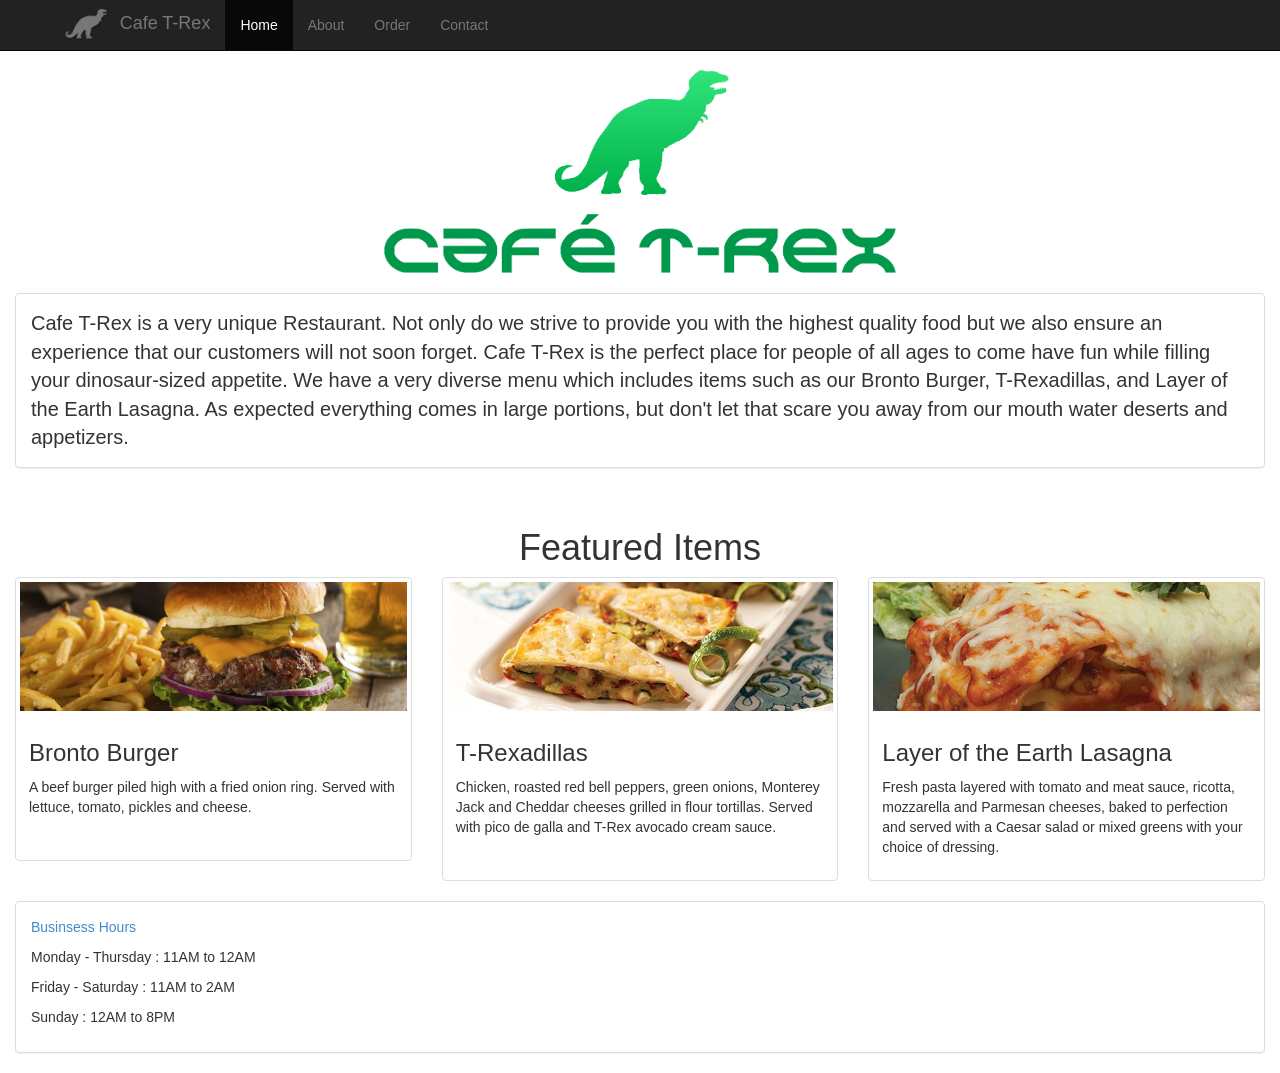
<file: Cafe TRex/src/main/webapp/index.html>
<!DOCTYPE html>
<html lang="en">
<head><meta http-equiv="Content-Type" content="text/html; charset=UTF-8">
    <meta charset="utf-8">
    <meta http-equiv="X-UA-Compatible" content="IE=edge">
    <meta name="viewport" content="width=device-width, initial-scale=1">
    <meta name="description" content="Cafe T-Rex CSCI 4830 Website">
    <meta name="author" content="">
    <link rel="shortcut icon" href="images/favicon.ico" type="image/x-icon">
    <link rel="icon" href="images/favicon.ico" type="image/x-icon">

    <title>Cafe T-Rex</title>

    <!-- Bootstrap core CSS -->
    <link href="lib/dependencies/css/bootstrap.min.css" rel="stylesheet">

    <!-- Custom styles for this template -->
    <link href="lib/dependencies/css/style.css" rel="stylesheet">

</head>

<body>

	<!--Begin Top Menu -->
    <nav class="navbar navbar-inverse navbar-fixed-top">
        <div class="container">
            <div class="navbar-header">
                <button type="button" class="navbar-toggle collapsed" data-toggle="collapse" data-target="#navbar" aria-expanded="false" aria-controls="navbar">
                    <span class="sr-only">Toggle navigation</span>
                    <span class="icon-bar"></span>
                    <span class="icon-bar"></span>
                    <span class="icon-bar"></span>
                </button>
				<a href="/"><img style="padding:4px 0px 0px 0px; float:none" class="navbar-brand" src="images/small-icon.png"  alt="Small Logo" onmouseover="this.src='images/small-icon-white.png';" onmouseout="this.src='images/small-icon.png';"  /></a>
                <a class="navbar-brand" style="float:none" href="/">Cafe T-Rex</a>
            </div>
            <div id="navbar" class="collapse navbar-collapse">
                <ul class="nav navbar-nav">
                    <li class="active"><a href="/">Home</a></li>
                    <li><a href="about.html">About</a></li>
                    <li><a href="order/order.jsp">Order</a></li>
                    <li><a href="contact.html">Contact</a></li>

                </ul>
            </div>
        </div>
    </nav>
	<!--End Top Menu -->

    <div>
        <br />
        <div class="span4"><img class="center-block" alt="Logo" src="images/logo.png" style="max-width:40%;" /></div>
        <br />
		
    </div>

	<div class="col-md-12">
	
				<div class="panel panel-default">
				<div class="panel-body">
				<span style="font-size:20px">
			Cafe T-Rex is a very unique Restaurant. Not only do we strive to provide you with the highest quality food but we also ensure an experience that our customers will not soon forget. Cafe T-Rex is the perfect place for people of all ages to come have fun while filling your dinosaur-sized appetite. We have a very diverse menu which includes items such as our Bronto Burger, T-Rexadillas, and Layer of the Earth Lasagna. As expected everything comes in large portions, but don't let that scare you away from our mouth water deserts and appetizers.
			</span>
				</div>

			</div>
		
		</div>
		
	

	
    <br>

    <div class="col-md-12">
        <div class="text-center">
		<br />
            <h1>Featured Items</h1></div>
        <div class="row">
            <div class="col-md-4">
                <div class="thumbnail">
                    <img alt="Bootstrap Thumbnail First" src="images/burger.jpg" />
                    <div class="caption">
                        <h3>
								Bronto Burger
							</h3>
                        <p>
                            A beef burger piled high with a fried onion ring. Served with lettuce, tomato, pickles and cheese.
                            <br />
                            <br />
                        </p>
                    </div>
                </div>
            </div>
            <div class="col-md-4">
                <div class="thumbnail">
                    <img alt="Bootstrap Thumbnail Second" src="images/rillas.jpg" />
                    <div class="caption">
                        <h3>
								T-Rexadillas
							</h3>
                        <p>
                            Chicken, roasted red bell peppers, green onions, Monterey Jack and Cheddar cheeses grilled in flour tortillas. Served with pico de galla and T-Rex avocado cream sauce.
                            <br />
                            <br />
                        </p>
                    </div>
                </div>
            </div>
            <div class="col-md-4">
                <div class="thumbnail">
                    <img alt="Bootstrap Thumbnail Third" src="images/lasagna.png" />
                    <div class="caption">
                        <h3>
								Layer of the Earth Lasagna
							</h3>
                        <p>
                            Fresh pasta layered with tomato and meat sauce, ricotta, mozzarella and Parmesan cheeses, baked to perfection and served with a Caesar salad or mixed greens with your choice of dressing.
                        </p>
                    </div>
                </div>
            </div>
        </div>
    </div>


	<br />
	

	<div class="container-fluid">
	<div class="row">
		<div class="col-md-12">
			<div class="panel panel-default">
				<div class="panel-body">
					<p class="text-primary">Businsess Hours</p>
					<p>Monday - Thursday : 11AM to 12AM</p>
					<p>Friday - Saturday : 11AM to 2AM</p>
					<p>Sunday : 12AM to 8PM</p>
				</div>

			</div>
		</div>
	</div>
	</div>

    <script src="lib/dependencies/jquery.min.js"></script>
    <script src="lib/dependencies/bootstrap.min.js"></script>

</body>

</html>
</file>
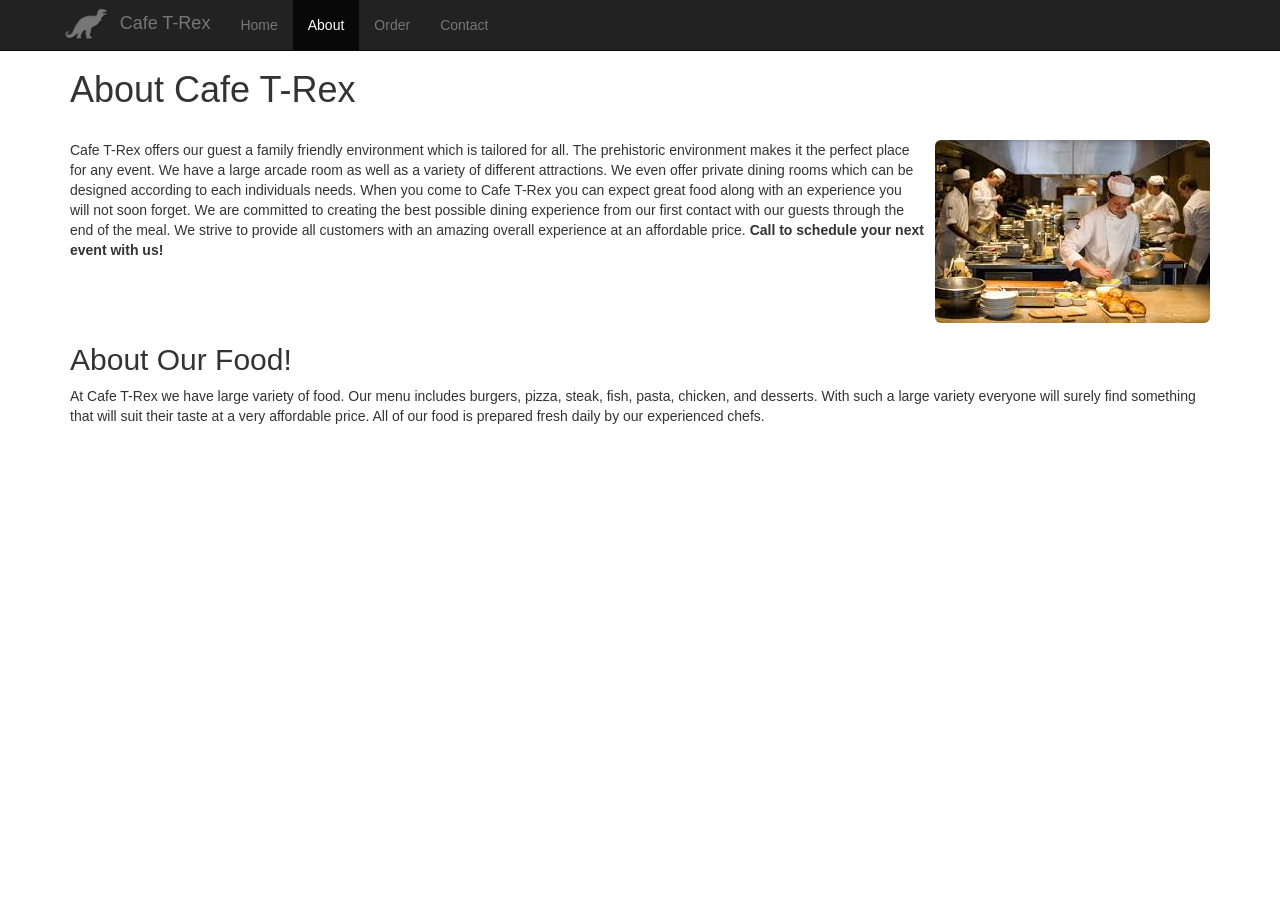
<file: Cafe TRex/src/main/webapp/about.html>
<!DOCTYPE html>

<html lang="en"><head><meta http-equiv="Content-Type" content="text/html; charset=UTF-8">
    <meta charset="utf-8">
    <meta http-equiv="X-UA-Compatible" content="IE=edge">
    <meta name="viewport" content="width=device-width, initial-scale=1">
    <meta name="description" content="Cafe T-Rex CSCI 4830 Website">
    <meta name="author" content="">
    <link rel="shortcut icon" href="images/favicon.ico" type="image/x-icon">
    <link rel="icon" href="images/favicon.ico" type="image/x-icon">

    <title>Cafe T-Rex - About</title>

    <!-- Bootstrap core CSS -->
    <link href="lib/dependencies/css/bootstrap.min.css" rel="stylesheet">

    <!-- Custom styles for this template -->
    <link href="lib/dependencies/css/style.css" rel="stylesheet">

    </head>

  <body>

	<!--Begin Top Menu -->
    <nav class="navbar navbar-inverse navbar-fixed-top">
        <div class="container">
            <div class="navbar-header">
                <button type="button" class="navbar-toggle collapsed" data-toggle="collapse" data-target="#navbar" aria-expanded="false" aria-controls="navbar">
                    <span class="sr-only">Toggle navigation</span>
                    <span class="icon-bar"></span>
                    <span class="icon-bar"></span>
                    <span class="icon-bar"></span>
                </button>
				<a href="/"><img style="padding:4px 0px 0px 0px; float:none" class="navbar-brand" src="images/small-icon.png"  alt="Small Logo" onmouseover="this.src='images/small-icon-white.png';" onmouseout="this.src='images/small-icon.png';"  /></a>
                <a class="navbar-brand" style="float:none" href="/">Cafe T-Rex</a>
            </div>
            <div id="navbar" class="collapse navbar-collapse">
                <ul class="nav navbar-nav">
                    <li><a href="/">Home</a></li>
                    <li class="active"><a href="about.html">About</a></li>
                    <li><a href="order/order.jsp">Order</a></li>
                    <li><a href="contact.html">Contact</a></li>

                </ul>
            </div>
        </div>
    </nav>
	<!--End Top Menu -->

    <div class="container">
      <div class="starter-template">
      
        <h1>About Cafe T-Rex</h1>
		<br />
      </div>

<div class="container-fluid">
	<div class="row">
		<div class="col-md-12">
			<div class="row">
				<div class="col-md">
					<img  style='float:right; margin-left:10px' alt="Kitchen" src="images/kitchen.jpg" class="img-rounded" />
					<p>
						Cafe T-Rex offers our guest a family friendly environment which is tailored for all. The prehistoric environment makes it the perfect place for any event.
						We have a large arcade room as well as a variety of different attractions. We even offer private dining rooms which can be designed according to each 
						individuals needs. When you come to Cafe T-Rex you can expect great food along with an experience you will not soon forget. We are committed to creating the 
						best possible dining experience from our first contact with our guests through the end of the meal. We strive to provide all customers with an amazing 
						overall experience at an affordable price. <strong>Call to schedule your next event with us!</strong>
					</p>
				</div>
			</div>
			<div class="row">
				<div class="col-md">
					<h2>
						About Our Food!
					</h2>
					<p>
						At Cafe T-Rex we have large variety of food. Our menu includes burgers, pizza, steak, fish, pasta, chicken, and desserts. 
						With such a large variety everyone will surely find something that will suit their taste at a very affordable price. All of 
						our food is prepared fresh daily by our experienced chefs. 
					</p>
				</div>
			</div>
		</div>
	</div>
</div>


    </div><!-- /.container -->
	
    <script src="lib/dependencies/jquery.min.js"></script>
    <script src="lib/dependencies/bootstrap.min.js"></script>

</body></html>
</file>
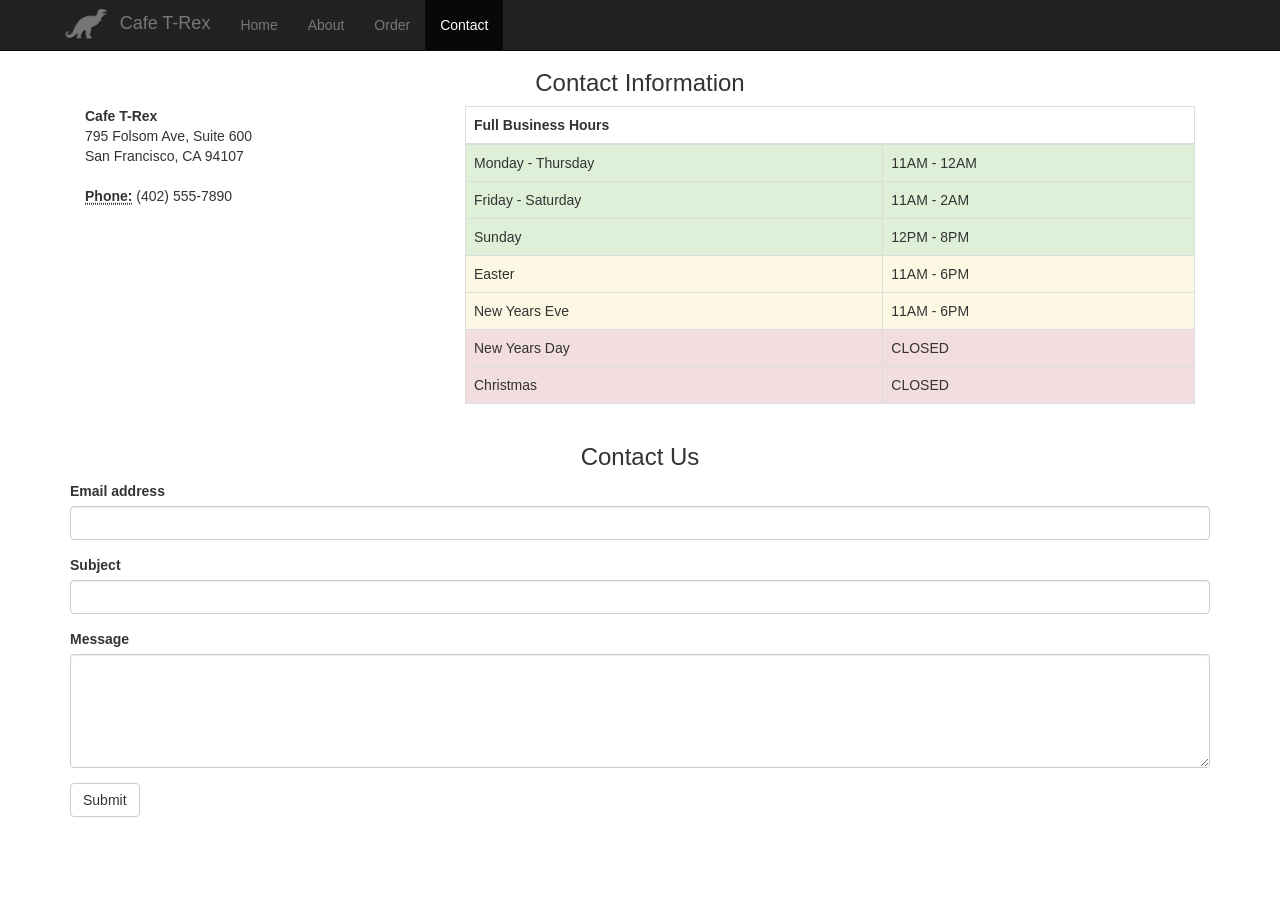
<file: Cafe TRex/src/main/webapp/contact.html>
<!DOCTYPE html>
<!-- saved from url=(0020)http://cafetrex.com/ -->
<html lang="en"><head><meta http-equiv="Content-Type" content="text/html; charset=UTF-8">
    <meta charset="utf-8">
    <meta http-equiv="X-UA-Compatible" content="IE=edge">
    <meta name="viewport" content="width=device-width, initial-scale=1">
    <meta name="description" content="Cafe T-Rex CSCI 4830 Website">
    <meta name="author" content="">
    <link rel="shortcut icon" href="images/favicon.ico" type="image/x-icon">
    <link rel="icon" href="images/favicon.ico" type="image/x-icon">
	
    <title>Cafe T-Rex - Contact</title>

    <!-- Bootstrap core CSS -->
    <link href="lib/dependencies/css/bootstrap.min.css" rel="stylesheet">

    <!-- Custom styles for this template -->
    <link href="lib/dependencies/css/style.css" rel="stylesheet">

    </head>

  <body>

	<!--Begin Top Menu -->
    <nav class="navbar navbar-inverse navbar-fixed-top">
        <div class="container">
            <div class="navbar-header">
                <button type="button" class="navbar-toggle collapsed" data-toggle="collapse" data-target="#navbar" aria-expanded="false" aria-controls="navbar">
                    <span class="sr-only">Toggle navigation</span>
                    <span class="icon-bar"></span>
                    <span class="icon-bar"></span>
                    <span class="icon-bar"></span>
                </button>
				<a href="/"><img style="padding:4px 0px 0px 0px; float:none" class="navbar-brand" src="images/small-icon.png"  alt="Small Logo" onmouseover="this.src='images/small-icon-white.png';" onmouseout="this.src='images/small-icon.png';"  /></a>
                <a class="navbar-brand" style="float:none" href="/">Cafe T-Rex</a>
            </div>
            <div id="navbar" class="collapse navbar-collapse">
                <ul class="nav navbar-nav">
                    <li><a href="/">Home</a></li>
                    <li><a href="about.html">About</a></li>
                    <li><a href="order/order.jsp">Order</a></li>
                    <li class="active"><a href="contact.html">Contact</a></li>

                </ul>
            </div>
        </div>
    </nav>
	<!--End Top Menu -->

    <div class="container">

      
      <div class="container-fluid">
	<div class="row">
		<div class="col-md-12">
			<h3 class="text-center">
				Contact Information
			</h3>
			<div class="row">
				<div class="col-md-4">
					 
					<address>
						 <strong>Cafe T-Rex</strong><br /> 795 Folsom Ave, Suite 600<br /> San Francisco, CA 94107<br />
					</address>
					<address>
						 <strong><abbr title="Phone">Phone:</abbr></strong> (402) 555-7890
					</address>
					
					
				</div>
				<div class="col-md-8">
					<table class="table table-bordered table-hover">
						<thead>
							<tr>
								<th colspan="3">
									Full Business Hours
								</th>
							</tr>
						</thead>
						<tbody>
							<tr class="success">
								<td>
									Monday - Thursday
								</td>
								<td>
									11AM - 12AM
								</td>
							</tr>
							<tr class="success">
								<td>
									Friday - Saturday
								</td>
								<td>
									11AM - 2AM
								</td>
							</tr>
							<tr class="success">
								<td>
									Sunday
								</td>
								<td>
									12PM - 8PM
								</td>
							</tr>
							<tr class="warning">
								<td>
									Easter
								</td>
								<td>
									11AM - 6PM
								</td>
							</tr>
							<tr class="warning">
								<td>
									New Years Eve
								</td>
								<td>
									11AM - 6PM
								</td>
							</tr>
							<tr class="danger">
								<td>
									New Years Day
								</td>
								<td>
									CLOSED
								</td>
							</tr>
							<tr class="danger">
								<td>
									Christmas
								</td>
								<td>
									CLOSED
								</td>
							</tr>
						</tbody>
					</table>
				</div>
			</div>
		</div>
	</div>
</div>
      
<div class="row">
		<div class="col-md-12">
			<h3 class="text-center">
				Contact Us
			</h3>
			
			
			<form action="email.jsp" method="POST">
				<div class="form-group">
					 
					<label for="exampleInputEmail1">
						Email address
					</label>
					<input type="email" class="form-control" name="email" />
				</div>
				<div class="form-group">
					 
					<label for="exampleInputPassword1">
						Subject
					</label>
					<input type="text" class="form-control" name="subject" />
				</div>
				<div class="form-group">
					 
					<label for="exampleInputPassword1">
						Message
					</label>
					<textarea class="form-control" rows="5" name="message"> </textarea>
				</div>
				<button type="submit" class="btn btn-default">
					Submit
				</button>
			</form>
		</div>
	</div>      
      

    </div><!-- /.container -->
	

    <script src="lib/dependencies/jquery.min.js"></script>
    <script src="lib/dependencies/bootstrap.min.js"></script>

</body></html>
</file>
<file: Cafe TRex/src/main/webapp/lib/dependencies/css/style.css>
body {
  padding-top: 50px;
}
html,
body {
  height: 100%;
  /* The html and body elements cannot have any padding or margin. */
}

/* Wrapper for page content to push down footer */
#wrap {
  min-height: 100%;
  height: auto;
  /* Negative indent footer by its height */
  margin: 0 auto -60px;
  /* Pad bottom by footer height */
  padding: 0 0 60px;
}

/* Set the fixed height of the footer here */
#footer {
  height: 60px;
  background-color: #f5f5f5;
}

table.menuitems tr:hover{cursor:pointer;}
</file>
